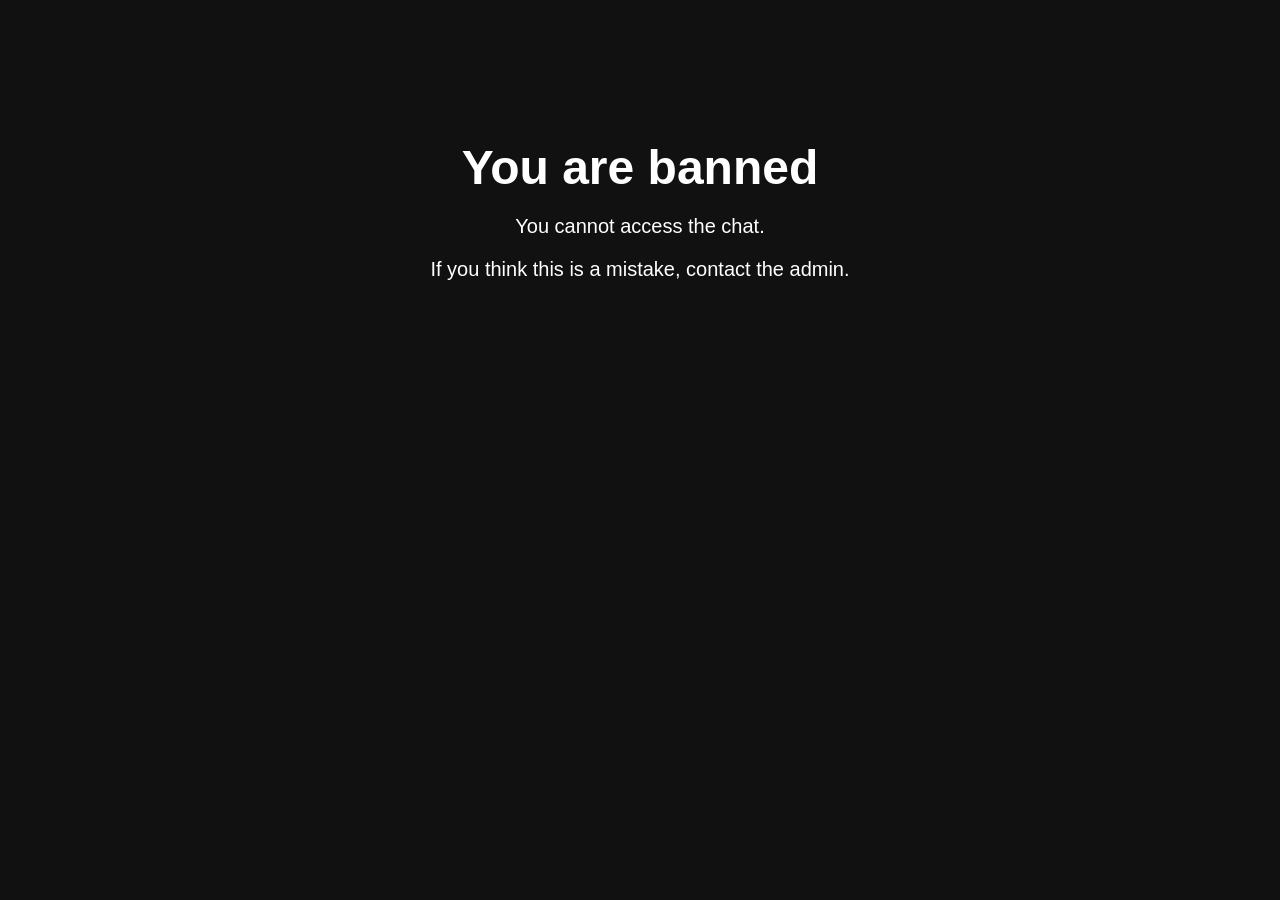
<file: banned.html>
<!DOCTYPE html>
<html>
<head>
  <title>Banned</title>
  <style>
    body {
      font-family: Arial, sans-serif;
      text-align: center;
      padding-top: 100px;
      background: #111;
      color: white;
    }
    h1 { font-size: 48px; margin-bottom: 20px; }
    p { font-size: 20px; }
  </style>
</head>
<body>
  <h1>You are banned</h1>
  <p>You cannot access the chat.</p>
  <p>If you think this is a mistake, contact the admin.</p>
</body>
<script>
const params = new URLSearchParams(window.location.search);
const reason = params.get("reason");

if(reason){
document.getElementById("reason").innerText = reason;
}
</script>
</html>
</file>
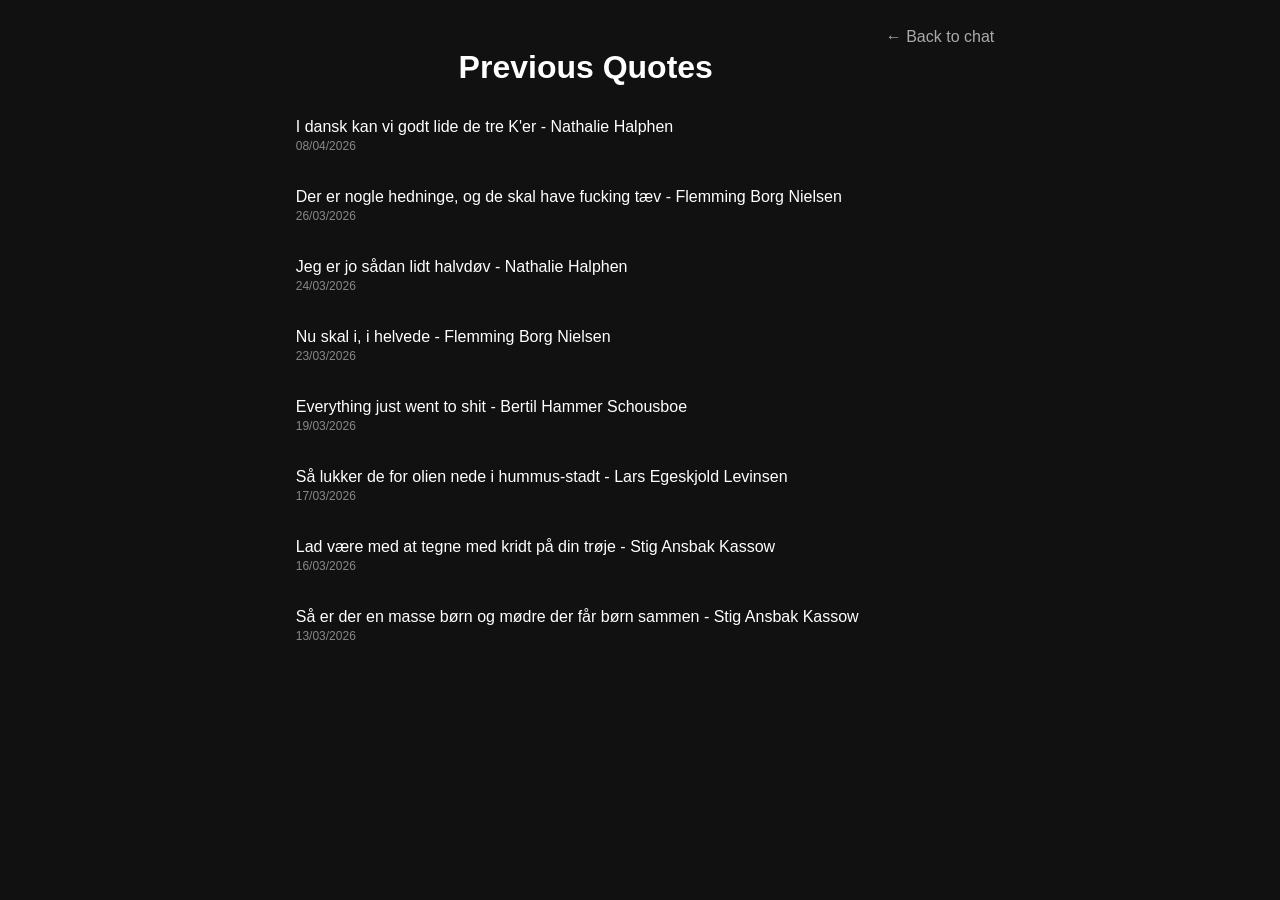
<file: quotes.html>
<!DOCTYPE html>
<html>
<head>
  <title>Previous Quotes</title>
  <style>
    body {
      font-family: Arial;
      background: #111;
      color: white;
      padding: 20px;

      display: flex;
      justify-content: center;
    }

    .container {
      width: 100%;
      max-width: 600px;
    }

    h1 {
      text-align: center;
    }

    .quote {
      margin-bottom: 15px;
      background: #111;
      padding: 10px;
      border-radius: 8px;
    }

    .quote:hover {
      margin-bottom: 15px;
      background: #303030;
      padding: 10px;
      border-radius: 8px;
    }

    .quote-text {
      margin: 0;
      font-size: 16px;
    }

    .quote-date {
      font-size: 12px;
      color: #888;
      display: block;
      margin-top: 3px;
    }

    a {
      color: #aaa;
      text-decoration: none;
    }
  </style>
</head>
<body>

<div class="container">

<h1>Previous Quotes</h1>

<div class="quote">
  <p class="quote-text">
    I dansk kan vi godt lide de tre K'er - Nathalie Halphen
  </p>
  <span class="quote-date">
    08/04/2026
  </span>
</div>

<div class="quote">
  <p class="quote-text">
    Der er nogle hedninge, og de skal have fucking tæv - Flemming Borg Nielsen
  </p>
  <span class="quote-date">
    26/03/2026
  </span>
</div>

<div class="quote">
  <p class="quote-text">
    Jeg er jo sådan lidt halvdøv - Nathalie Halphen
  </p>
  <span class="quote-date">
    24/03/2026
  </span>
</div>

<div class="quote">
  <p class="quote-text">
    Nu skal i, i helvede - Flemming Borg Nielsen
  </p>
  <span class="quote-date">
    23/03/2026
  </span>
</div>

<div class="quote">
  <p class="quote-text">
    Everything just went to shit - Bertil Hammer Schousboe
  </p>
  <span class="quote-date">
    19/03/2026
  </span>
</div>

<div class="quote">
  <p class="quote-text">
    Så lukker de for olien nede i hummus-stadt - Lars Egeskjold Levinsen
  </p>
  <span class="quote-date">
    17/03/2026
  </span>
</div>

<div class="quote">
  <p class="quote-text">
    Lad være med at tegne med kridt på din trøje - Stig Ansbak Kassow
  </p>
  <span class="quote-date">
    16/03/2026
  </span>
</div>

<div class="quote">
  <p class="quote-text">
    Så er der en masse børn og mødre der får børn sammen - Stig Ansbak Kassow
  </p>
  <span class="quote-date">
    13/03/2026
  </span>
</div>

</div>

<br>
<a href="index.html">← Back to chat</a>

</body>
</html>
</file>
